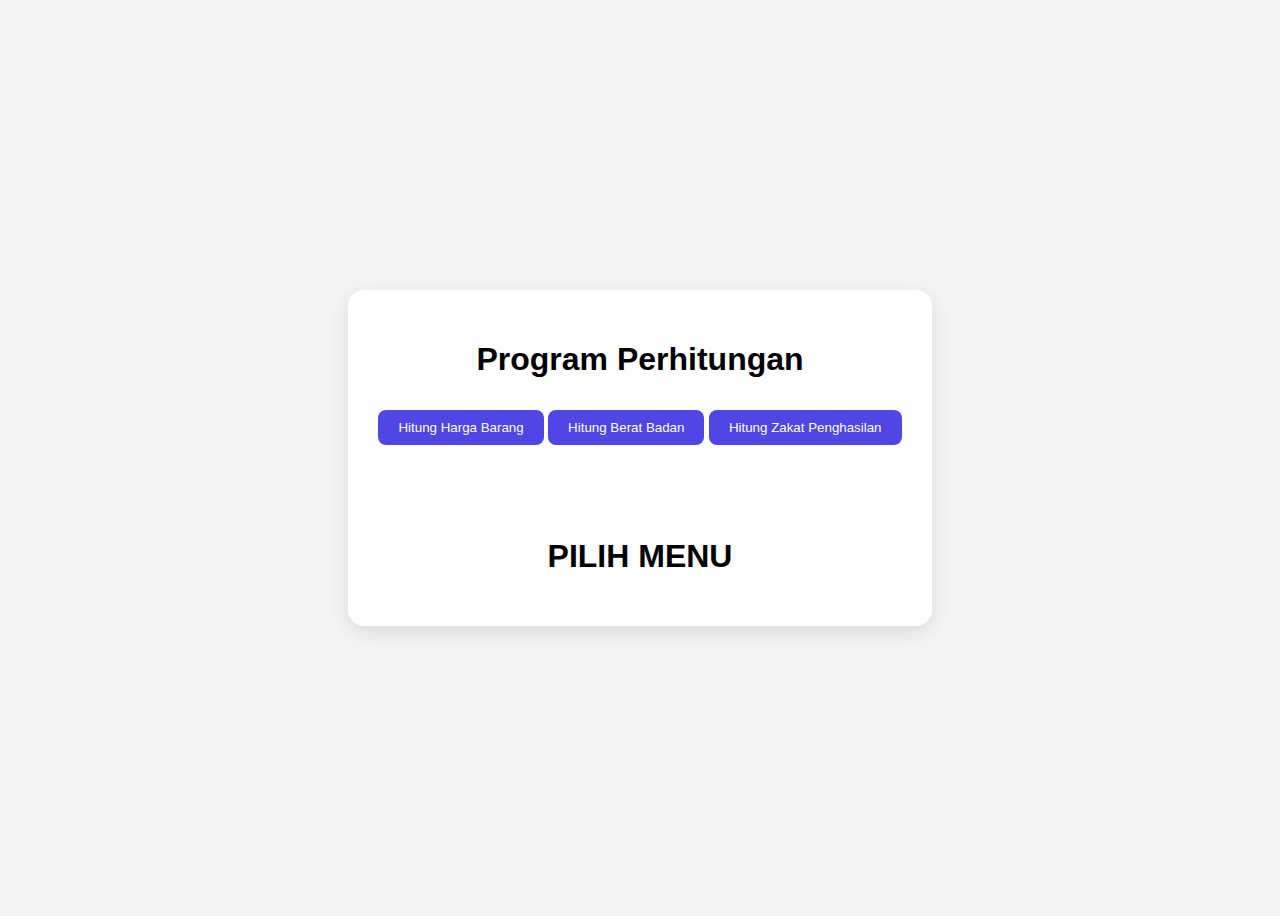
<file: index.html>
<!DOCTYPE html>
<html lang="id">

<head>
    <meta charset="UTF-8">
    <meta name="viewport" content="width=device-width, initial-scale=1.0">
    <title>Program Perhitungan</title>
    <link rel="stylesheet" href="style.css">
</head>

<body>
    <div class="container">
        
        <h1>Program Perhitungan</h1>
        <div class="menu-list">
            <a href="barang.html"><button class="menu-item">Hitung Harga Barang</button></a>
            <a href="beratbadan.html"><button class="menu-item">Hitung Berat Badan</button></a>
            <a href="zakat.html"> <button class="menu-item">Hitung Zakat Penghasilan</button></a>
            
            <div id="content-area">
                <br />
                <br />
                <br />
                <br />
                <h1><b>PILIH MENU</b></h1>
            </div>
        </div>
    </div>
</body>

</html>
</file>
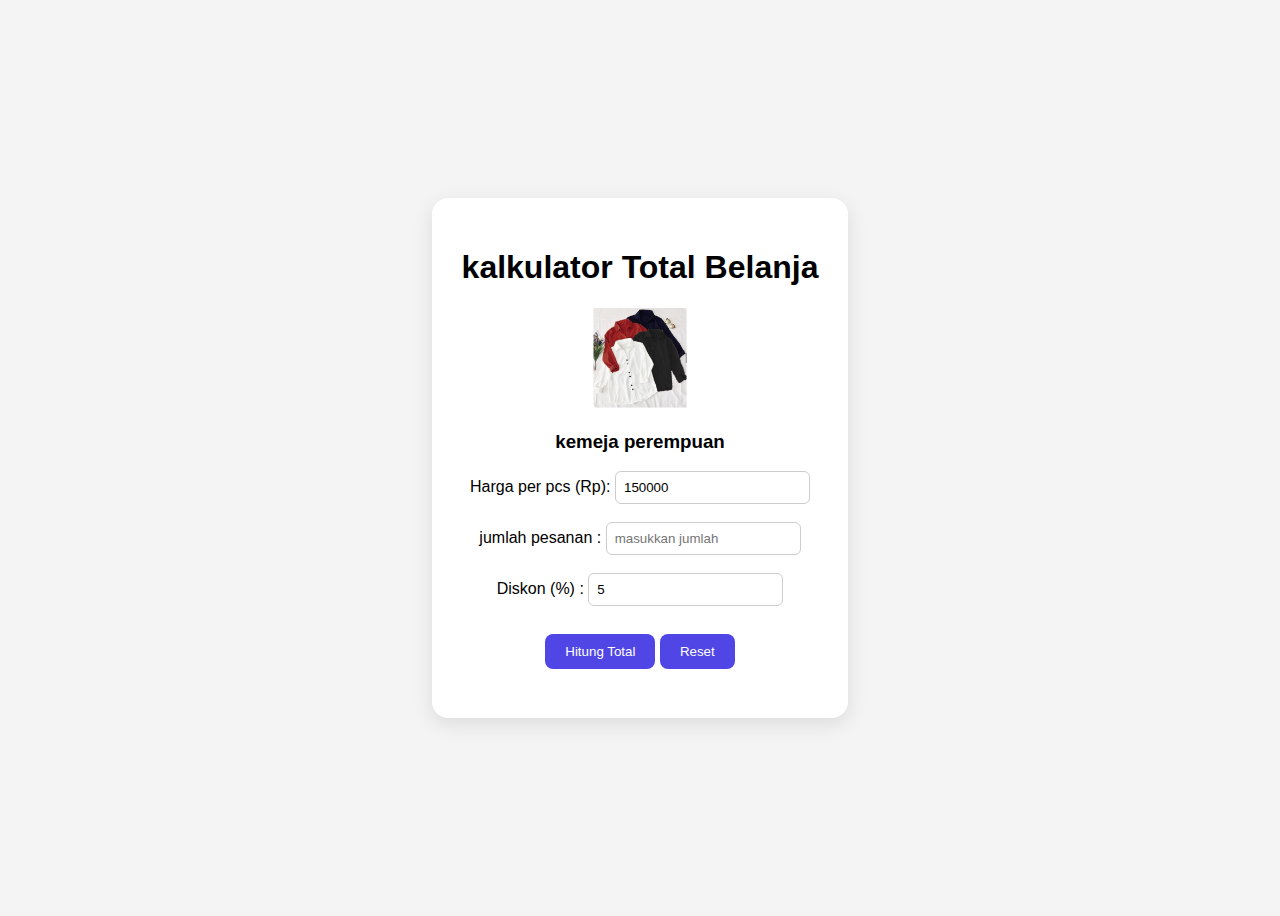
<file: barang.html>
<!DOCTYPE html>
<html lang="en">
<head>
  <meta charset="UTF-8">
  <meta http-equiv="X-UA-Compatible" content="IE=Edge">
  <meta name="viewport" content="width=device-width, initial-scale=1">

  <title>Kalkulator Total Belanja</title>
  

  <link rel="stylesheet" href="style.css">
  
</head>

<body>
  <div class="container">
    <h1>kalkulator Total Belanja</h1>
    <img src="foto/kemeja.jpg" alt="foto kemeja" width="100">
    <h3>kemeja perempuan</h3>
    
  <form id="formbaju">
    <label for="Harga">Harga per
    pcs (Rp):</label>
    <input type="text" name="" id="harga" value=150000>
    <br><br>
    
    <label>jumlah pesanan :</label>
    <input type="number" name="" id="jumlah" placeholder="masukkan jumlah">
    <br><br>
    <label>Diskon (%) :</label>
  <input type="number" name="" id="diskon" value="5">
  <br><br>

  
    <button type="button" onclick="hitung()">Hitung Total</button>
<button onclick="resetForm()">Reset</button>

  </form>
  
  <h3 id="hasil"></h3>
  </div>

  <script src="main.js"></script>
</body>
</html>
</file>
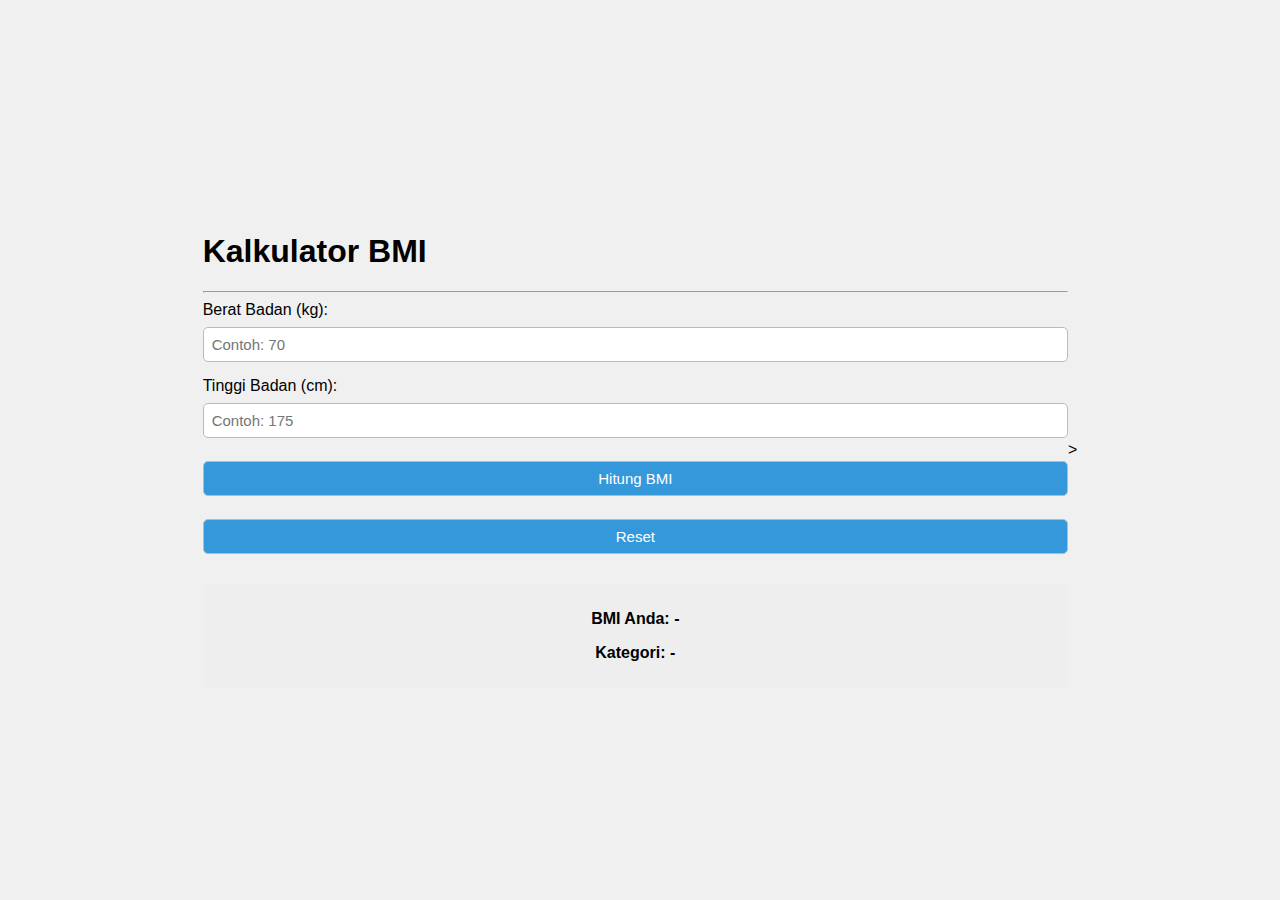
<file: beratbadan.html>
<!DOCTYPE html>
<html lang="id">
<head>
    <meta charset="UTF-8">
    <meta name="viewport" content="width=device-width, initial-scale=1.0">
    <title>Kalkulator BMI (Body Mass Index)</title>
 <link rel="stylesheet" href="style1.css">
</head>
<body>

    <div class="container">
        <h1>Kalkulator BMI</h1>
        <hr>

        <label for="berat">Berat Badan (kg):</label>
        <input type="number" id="berat" placeholder="Contoh: 70" required min="1">

        <label for="tinggi">Tinggi Badan (cm):</label>
        <input type="number" id="tinggi" placeholder="Contoh: 175" required min="1">

        <button onclick="hitungBMI()">Hitung BMI</button>
        <button onclick="resetBMI()">Reset</button>
        <div id="hasil">
            <p><strong>BMI Anda:</strong> <span id="nilaiBMI">-</span></p>
            <p><strong>Kategori:</strong> <span id="kategoriBMI">-</span></p>
        </div>
    </div>
       
   >
        <script src="main1.js"></script>
</body>
</html>
</file>
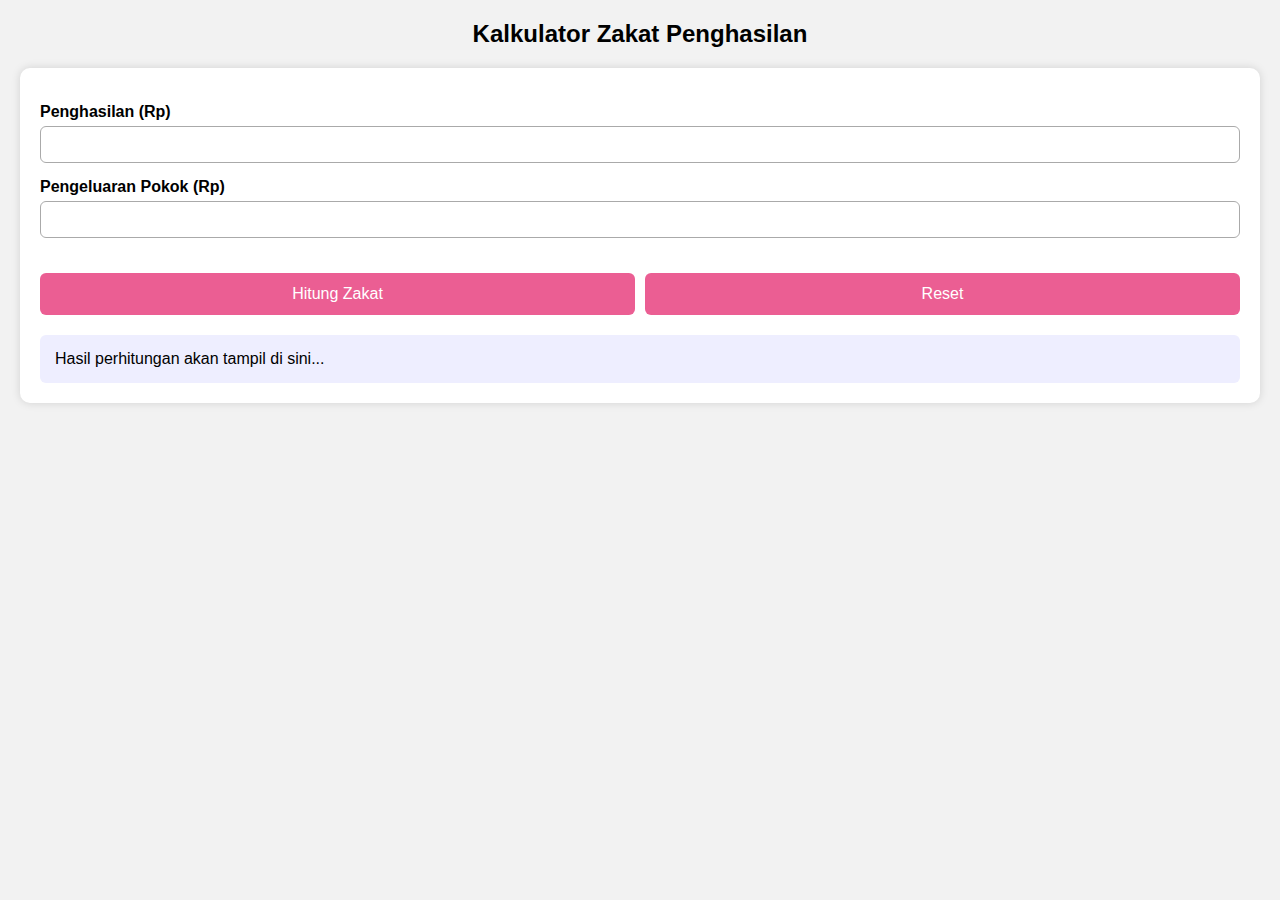
<file: index3.html>
<!DOCTYPE html>
<html lang="id">
<head>
    <meta charset="UTF-8">
    <meta name="viewport" content="width=device-width, initial-scale=1.0">
    <title>Kalkulator Zakat Penghasilan</title>
    <link rel="stylesheet" href="style2.css">
</head>
<body>

<h2 class="judul">Kalkulator Zakat Penghasilan</h2>

<div class="card">

    <label>Penghasilan (Rp)</label>
    <input type="number" id="gaji">

    <label>Pengeluaran Pokok (Rp)</label>
    <input type="number" id="pokok">

    <div class="btn-dua">
        <button onclick="hitungZakat()">Hitung Zakat</button>
        <button onclick="resetZakat()">Reset</button>
    </div>

    <div class="hasil-box">
        <p id="hasilZakat">Hasil perhitungan akan tampil di sini...</p>
    </div>

   

</div>

<script src="main2.js"></script>
</body>
</html>
</file>
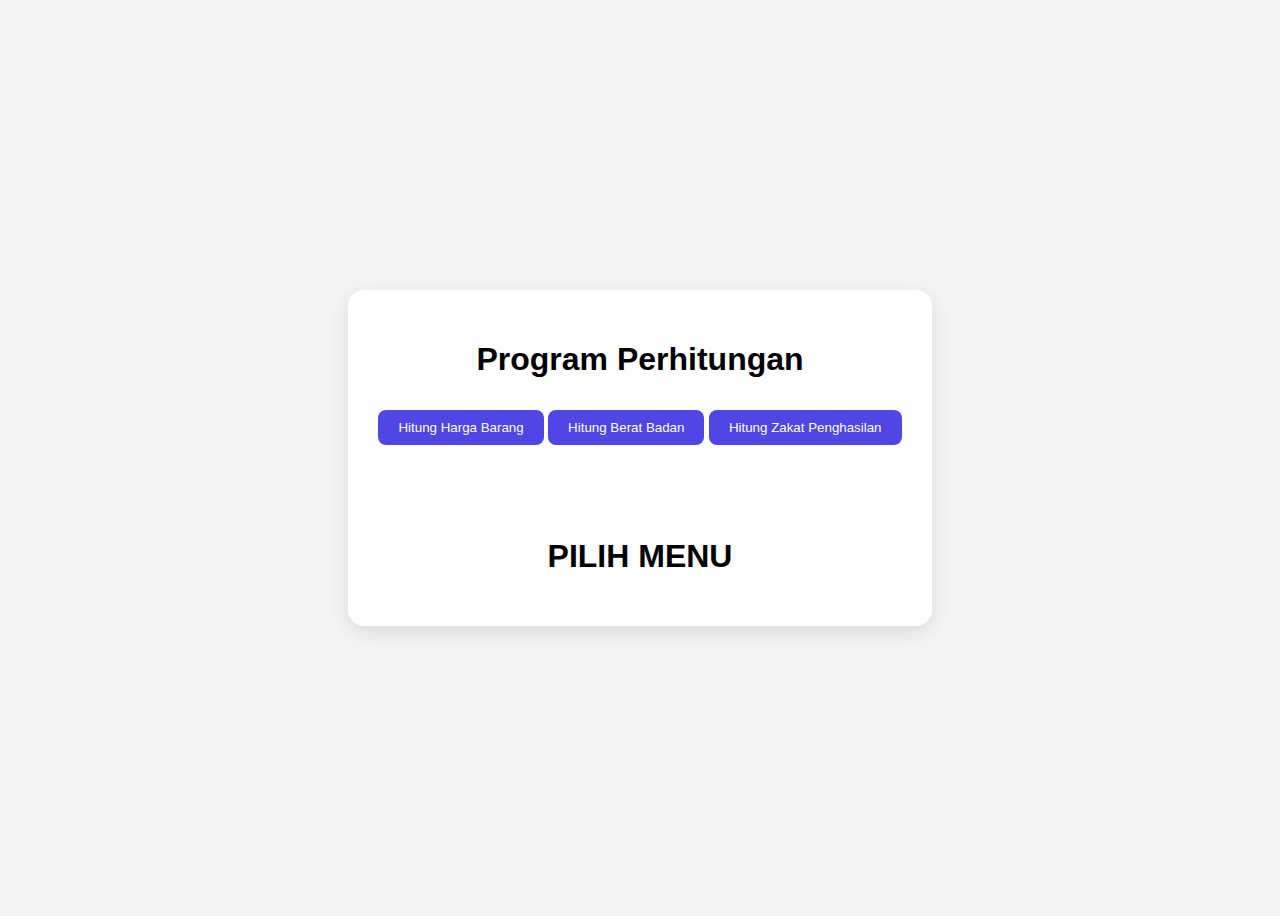
<file: pilihanmenu.html>
<!DOCTYPE html>
<html lang="id">

<head>
    <meta charset="UTF-8">
    <meta name="viewport" content="width=device-width, initial-scale=1.0">
    <title>Program Perhitungan</title>
    <link rel="stylesheet" href="style.css">
</head>

<body>
    <div class="container">
        
        <h1>Program Perhitungan</h1>
        <div class="menu-list">
            <a href="index.html"><button class="menu-item">Hitung Harga Barang</button></a>
            <a href="index1.html.html"><button class="menu-item">Hitung Berat Badan</button></a>
            <a href="index3.html"> <button class="menu-item">Hitung Zakat Penghasilan</button></a>
            
            <div id="content-area">
                <br />
                <br />
                <br />
                <br />
                <h1><b>PILIH MENU</b></h1>
            </div>
        </div>
    </div>
</body>

</html>
</file>
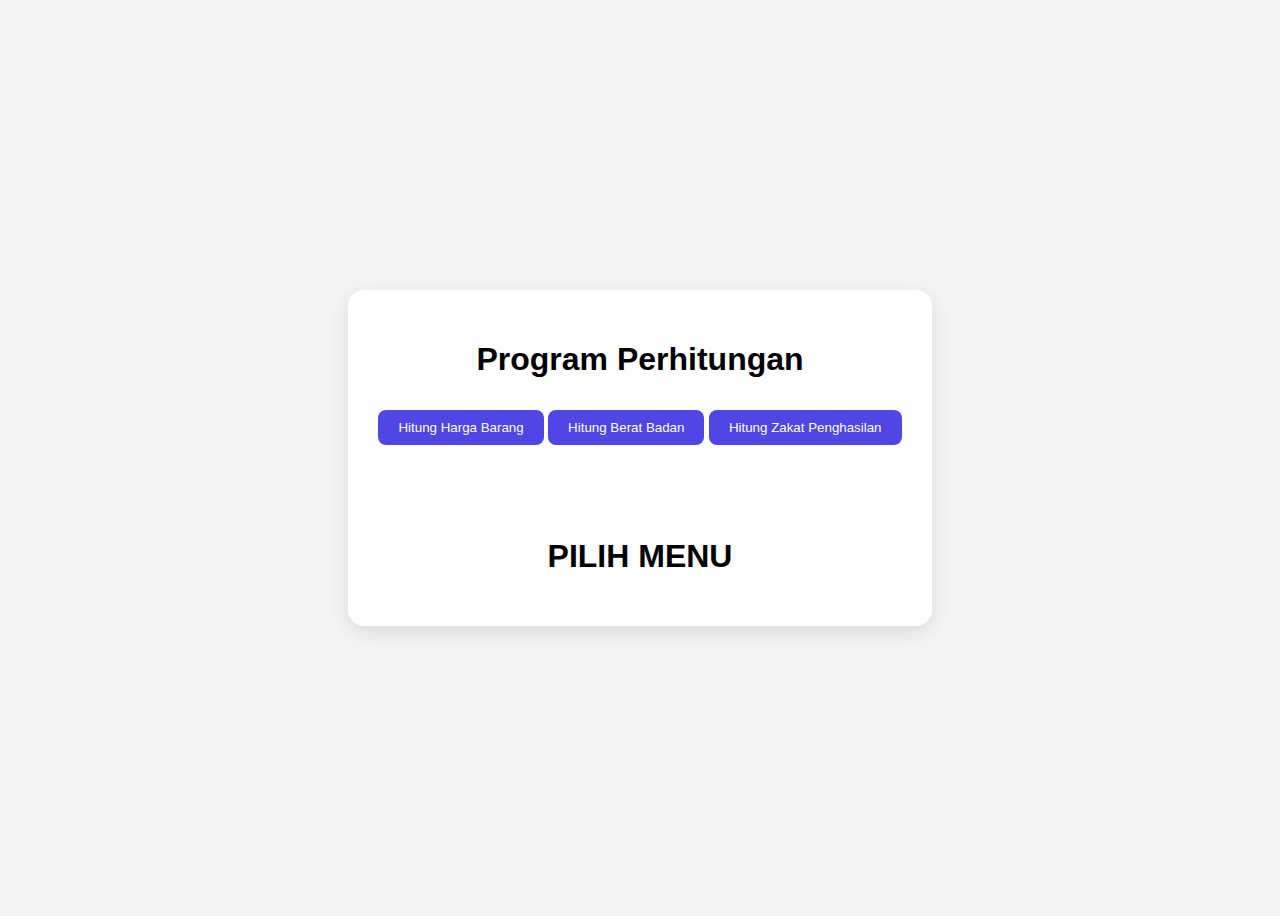
<file: pilihmenu.html>
<!DOCTYPE html>
<html lang="id">

<head>
    <meta charset="UTF-8">
    <meta name="viewport" content="width=device-width, initial-scale=1.0">
    <title>Program Perhitungan</title>
    <link rel="stylesheet" href="style.css">
</head>

<body>
    <div class="container">
        
        <h1>Program Perhitungan</h1>
        <div class="menu-list">
            <a href="barang.html"><button class="menu-item">Hitung Harga Barang</button></a>
            <a href="bmi.html"><button class="menu-item">Hitung Berat Badan</button></a>
            <a href="zakat.html"> <button class="menu-item">Hitung Zakat Penghasilan</button></a>
            
            <div id="content-area">
                <br />
                <br />
                <br />
                <br />
                <h1><b>PILIH MENU</b></h1>
            </div>
        </div>
    </div>
</body>

</html>
</file>
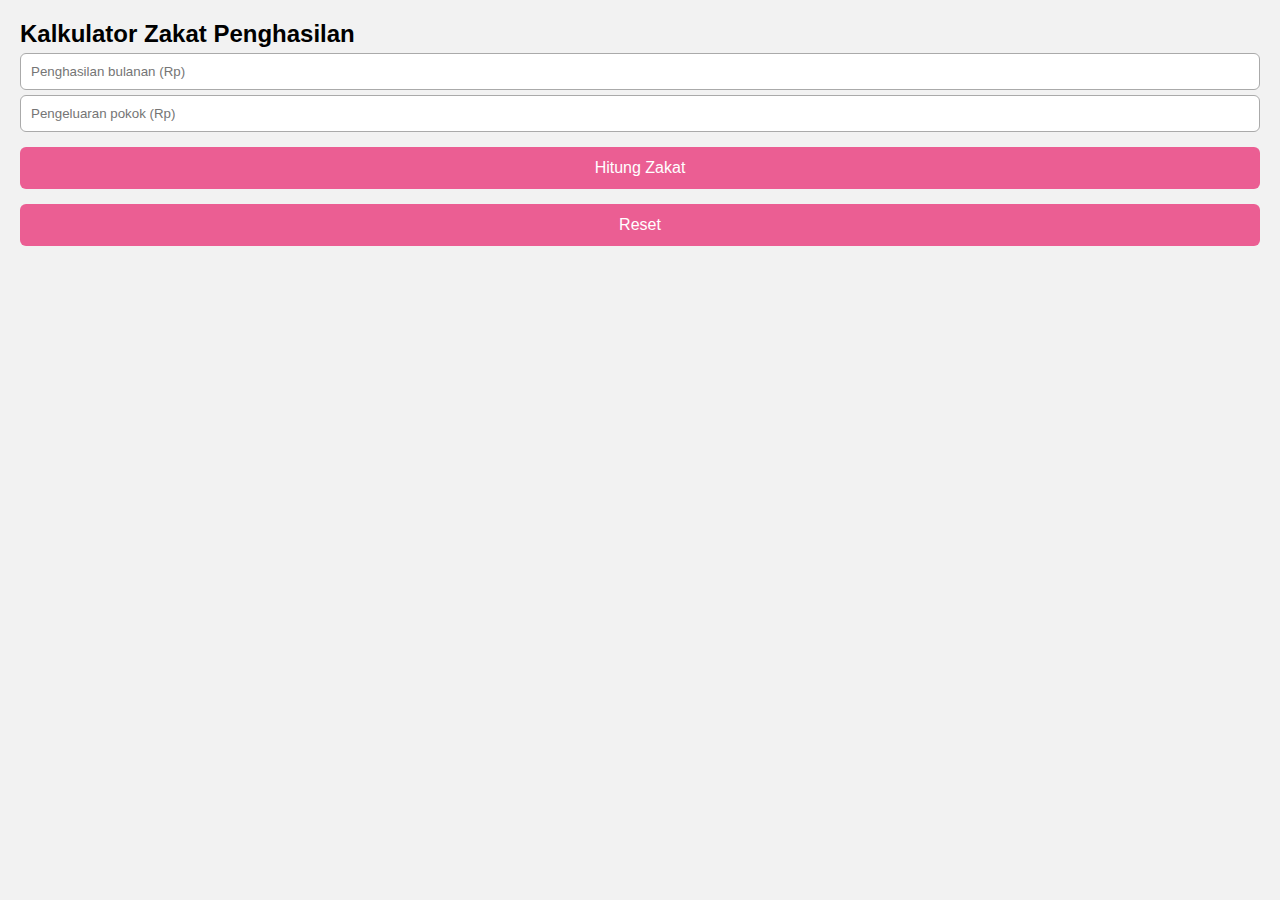
<file: zakat.html>
<!DOCTYPE html>
<html lang="en">
<head>
  <meta charset="UTF-8">
  <meta http-equiv="X-UA-Compatible" content="IE=Edge">
  <meta name="viewport" content="width=device-width, initial-scale=1">

  <title>Kalkulator BMI</title>
  

  <link rel="stylesheet" href="style2.css">
  

<body>
<div>
<h2>Kalkulator Zakat Penghasilan</h2>

<input type="number" id="penghasilan" placeholder="Penghasilan bulanan (Rp)">
<br>
<input type="number" id="pengeluaran" placeholder="Pengeluaran pokok (Rp)">
<br>

<button onclick="hitungZakat()">Hitung Zakat</button>
<button onclick="resetForm()">Reset</button>



<div id="hasil-box" style="display:none;">
    <h3>📊 HASIL PERHITUNGAN ZAKAT</h3>
    <div id="hasil"></div>
    


</div>
   <script src="main2.js"></script>
</body>
</html>
</file>
<file: style.css>
body {
  font-family: 'Poppins', sans-serif;
  display: flex;
  justify-content: center;
  align-items: center;
  height: 100vh;
  background-color: #f4f4f4;
}

.container {
  background: white;
  padding: 30px;
  border-radius: 16px;
  box-shadow: 0 6px 20px rgba(0, 0, 0, 0.1);
  text-align: center;
}

input {
  padding: 8px;
  border: 1px solid #ccc;
  border-radius: 6px;
}

button {
  margin-top: 10px;
  padding: 10px 20px;
  border: none;
  background-color: #4f46e5;
  color: white;
  border-radius: 8px;
  cursor: pointer;
  transition: background-color 0.3s;
}

button:hover {
  background-color: #4338ca;
}
</file>
<file: style1.css>
body {
    font-family: Arial, sans-serif;
    background: #f0f0f0;
    margin: 0;
    height: 100vh;
    display: flex;
    justify-content: center;
    align-items: center;
}

.card {
    background: white;
    padding: 25px 30px;
    border-radius: 10px;
    width: 320px;
    box-shadow: 0 0 8px rgba(0, 0, 0, 0.1);
}

h2 {
    margin-top: 0;
    text-align: center;
    color: #333;
}

input {
    width: 100%;
    padding: 10px;
    margin: 8px 0;
    border: 1px solid #ccc;
    border-radius: 6px;
    font-size: 15px;
    box-sizing: border-box;
}

button {
    width: 100%;
    padding: 10px;
    background: #3498db;
    color: white;
    border: none;
    border-radius: 6px;
    cursor: pointer;
    font-size: 15px;
    margin-top: 8px;
    box-sizing: border-box;
}

button:hover {
    background: #2980b9;
}

#hasil {
    margin-top: 15px;
    padding: 10px;
    background: #eee;
    border-radius: 6px;
    text-align: center;
    font-weight: bold;
}
input,
    select,
    button {
      width: 100%;
      padding: 8px;
      margin-bottom: 15px;
      border: 1px solid #bbb;
      border-radius: 5px;
      box-sizing: border-box;
    }
</file>
<file: style2.css>
* {
    padding: 0;
    margin: 0;
    box-sizing: border-box;
    font-family: Arial, sans-serif;
}

body {
    background: #f2f2f2;
    padding: 20px;
}

.judul, .judul-center {
    text-align: center;
    margin-bottom: 20px;
}

/* CARD STYLE */
.card {
    background: white;
    padding: 20px;
    border-radius: 10px;
    box-shadow: 0 0 10px #0002;
}

/* INPUT AREA */
label {
    display: block;
    margin-top: 15px;
    font-weight: bold;
}

input, select {
    width: 100%;
    padding: 10px;
    margin-top: 5px;
    border-radius: 6px;
    border: 1px solid #aaa;
}

/* BUTTONS */
button {
    width: 100%;
    padding: 12px;
    margin-top: 15px;
    border: none;
    background: #EB5E93;
    color: white;
    border-radius: 6px;
    font-size: 16px;
}

button:hover {
    opacity: .9;
}

.btn-group, .btn-dua {
    display: flex;
    gap: 10px;
    margin-top: 20px;
}

.btn-group button, .btn-dua button {
    flex: 1;
}

/* IMAGE */
.gambar, .foto-barang {
    width: 100%;
    border-radius: 6px;
    margin-bottom: 10px;
}

.img-center {
    text-align: center;
    margin-bottom: 10px;
}

.foto-barang {
    width: 140px;
}

/* TEXT UNDER IMAGE */
.nama-center {
    text-align: center;
    font-size: 18px;
    margin-bottom: 15px;
}

/* HASIL BOX */
.hasil-box, .hasil {
    margin-top: 20px;
    padding: 15px;
    background: #eef;
    border-radius: 6px;
}
</file>
